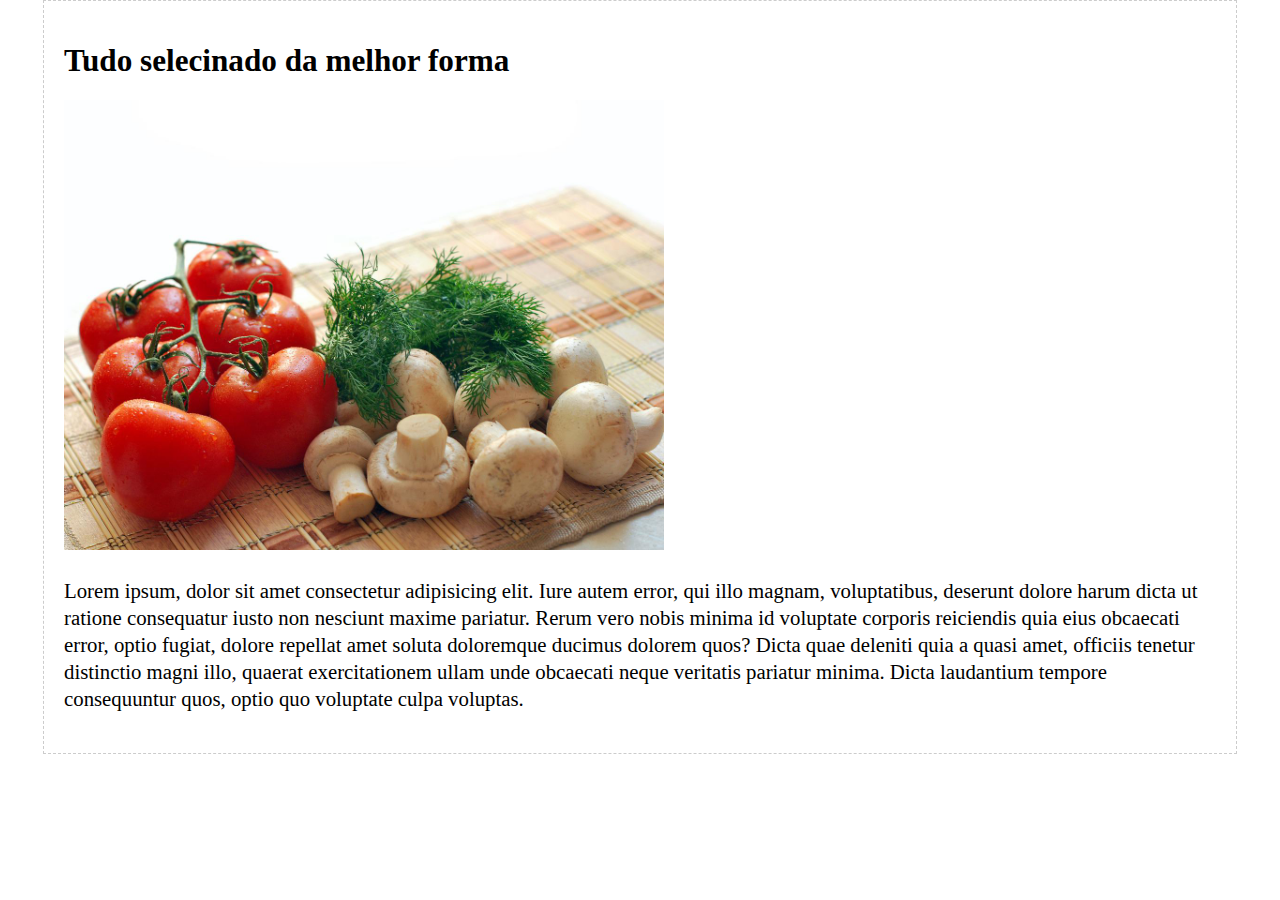
<file: pages/cozinha_01.html>
<!DOCTYPE html>
<html lang="pt-br">
  <head>
    <meta charset="UTF-8" />
    <meta http-equiv="X-UA-Compatible" content="IE=edge" />
    <meta name="viewport" content="width=device-width, initial-scale=1.0" />
    <title>Cozinha</title>
  </head>
  <style>
    body {
      width: 90%;
      margin: auto;
      font-size: 1.3em;
      font-family: Cambria, Cochin, Georgia, Times, "Times New Roman", serif;
      line-height: 1.3em;
      border: 1px dashed #ccc;
      padding: 20px;
    }
  </style>

  <body>
    <main>
      <section>
        <h2>Tudo selecinado da melhor forma</h2>
        <article>
          <img src="../images/mushrooms-1351561_1280.jpg" alt="" width="600" />
          <p>
            Lorem ipsum, dolor sit amet consectetur adipisicing elit. Iure autem
            error, qui illo magnam, voluptatibus, deserunt dolore harum dicta ut
            ratione consequatur iusto non nesciunt maxime pariatur. Rerum vero
            nobis minima id voluptate corporis reiciendis quia eius obcaecati
            error, optio fugiat, dolore repellat amet soluta doloremque ducimus
            dolorem quos? Dicta quae deleniti quia a quasi amet, officiis
            tenetur distinctio magni illo, quaerat exercitationem ullam unde
            obcaecati neque veritatis pariatur minima. Dicta laudantium tempore
            consequuntur quos, optio quo voluptate culpa voluptas.
          </p>
        </article>
      </section>
    </main>
  </body>
</html>
</file>
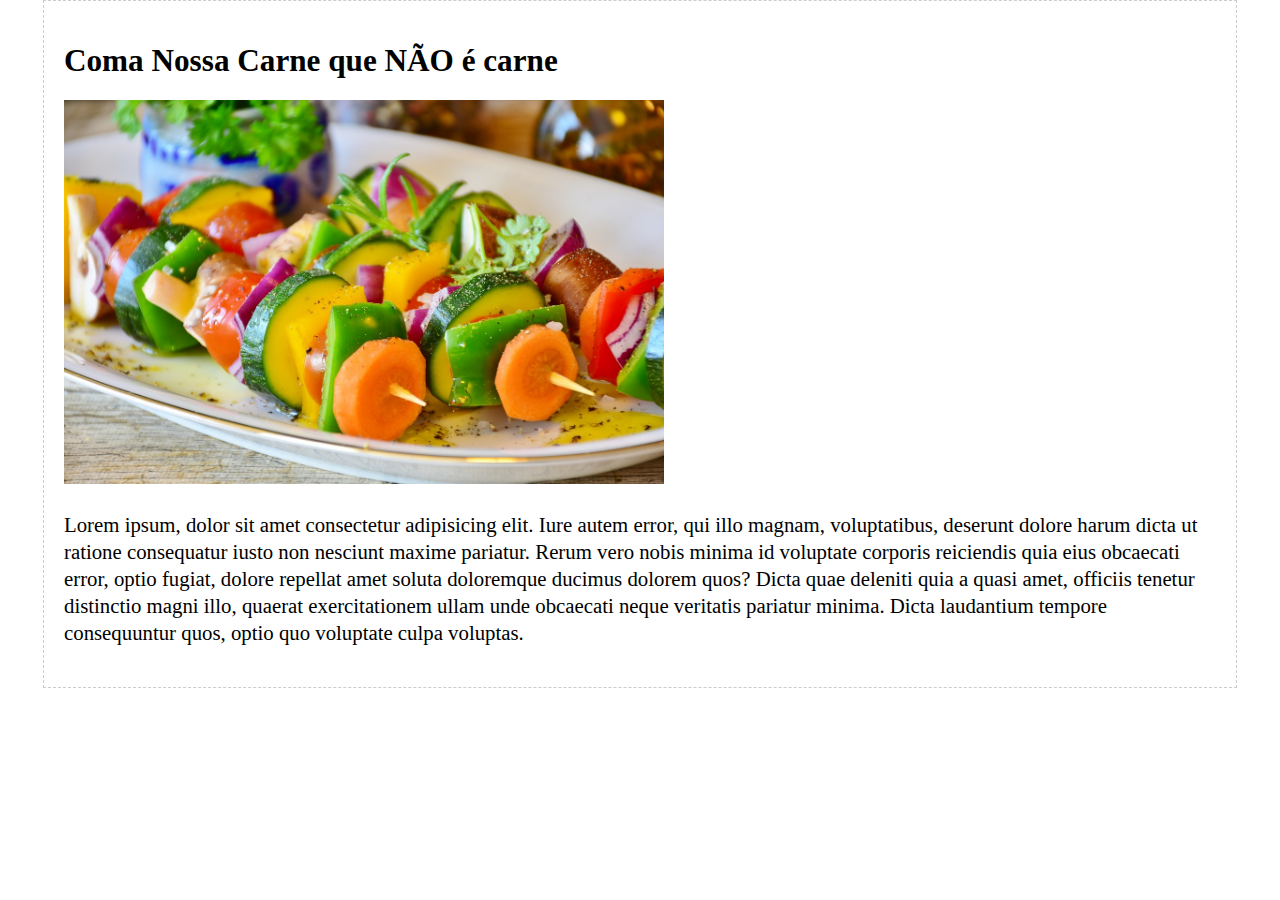
<file: pages/cozinha_02.html>
<!DOCTYPE html>
<html lang="pt-br">
  <head>
    <meta charset="UTF-8" />
    <meta http-equiv="X-UA-Compatible" content="IE=edge" />
    <meta name="viewport" content="width=device-width, initial-scale=1.0" />
    <title>Espeto de vegetais</title>
  </head>
  <style>
    body {
      width: 90%;
      margin: auto;
      font-size: 1.3em;
      font-family: Cambria, Cochin, Georgia, Times, "Times New Roman", serif;
      line-height: 1.3em;
      border: 1px dashed #ccc;
      padding: 20px;
    }
  </style>

  <body>
    <main>
      <section>
        <h2>Coma Nossa Carne que NÃO é carne</h2>
        <article>
          <img src="../images/vegetable-skewer-3317060_1280.jpg" alt="" width="600" />
          <p>
            Lorem ipsum, dolor sit amet consectetur adipisicing elit. Iure autem
            error, qui illo magnam, voluptatibus, deserunt dolore harum dicta ut
            ratione consequatur iusto non nesciunt maxime pariatur. Rerum vero
            nobis minima id voluptate corporis reiciendis quia eius obcaecati
            error, optio fugiat, dolore repellat amet soluta doloremque ducimus
            dolorem quos? Dicta quae deleniti quia a quasi amet, officiis
            tenetur distinctio magni illo, quaerat exercitationem ullam unde
            obcaecati neque veritatis pariatur minima. Dicta laudantium tempore
            consequuntur quos, optio quo voluptate culpa voluptas.
          </p>
        </article>
      </section>
    </main>
  </body>
</html>
</file>
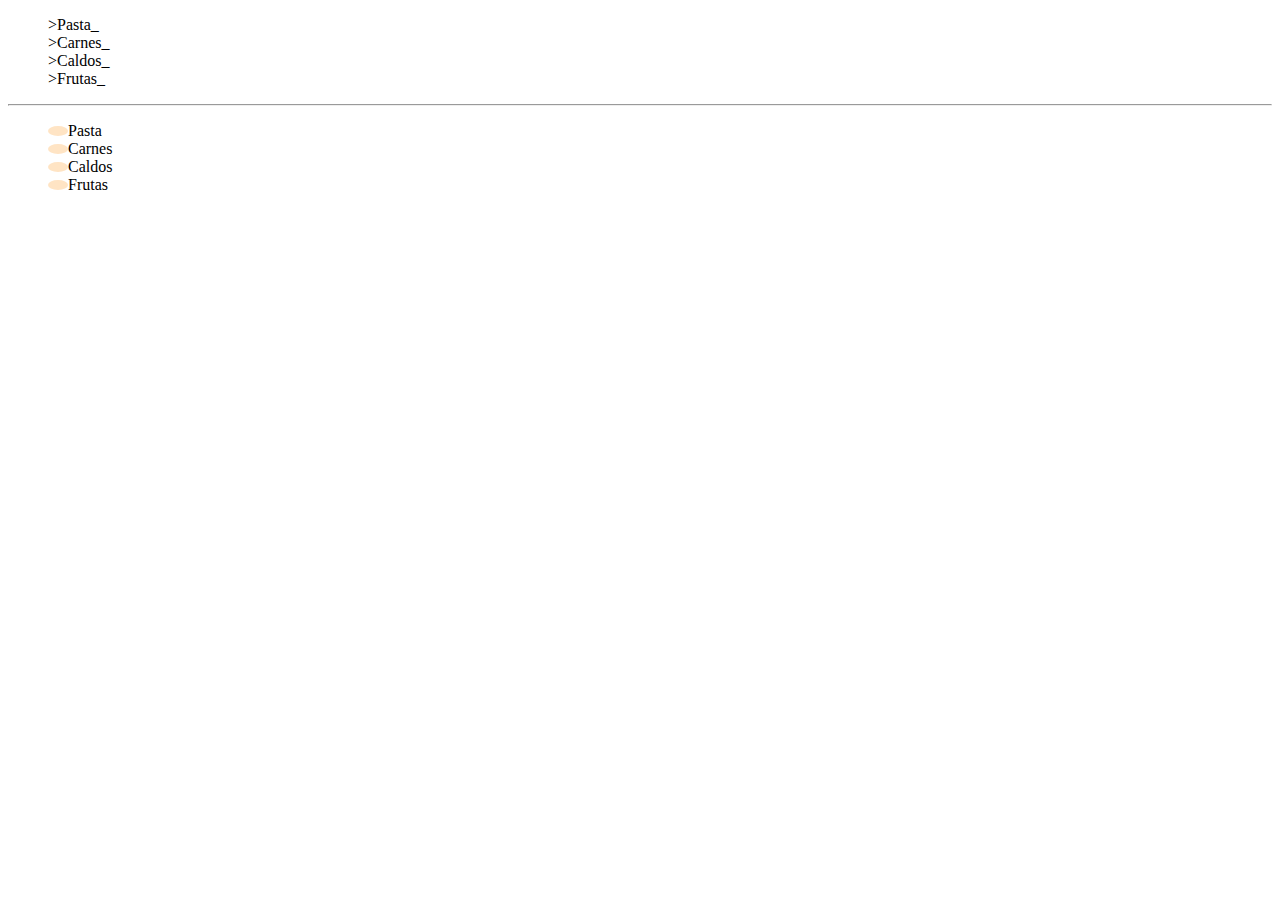
<file: pages/modelo_aft.html>
<!DOCTYPE html>
<html lang="en">
  <head>
    <meta charset="UTF-8" />
    <meta http-equiv="X-UA-Compatible" content="IE=edge" />
    <meta name="viewport" content="width=device-width, initial-scale=1.0" />
    <title>aft beforce</title>
    <link rel="stylesheet" href="../src/css/after_before.css" />
  </head>
  <body>
    <ul>
      <li class="lista01">Pasta</li>
      <li class="lista01">Carnes</li>
      <li class="lista01">Caldos</li>
      <li class="lista01">Frutas</li>
    </ul>
    <hr />
    <ul>
      <li class="lista02">Pasta</li>

      <li class="lista02">Carnes</li>
      <li class="lista02">Caldos</li>
      <li class="lista02">Frutas</li>
    </ul>
  </body>
</html>
</file>
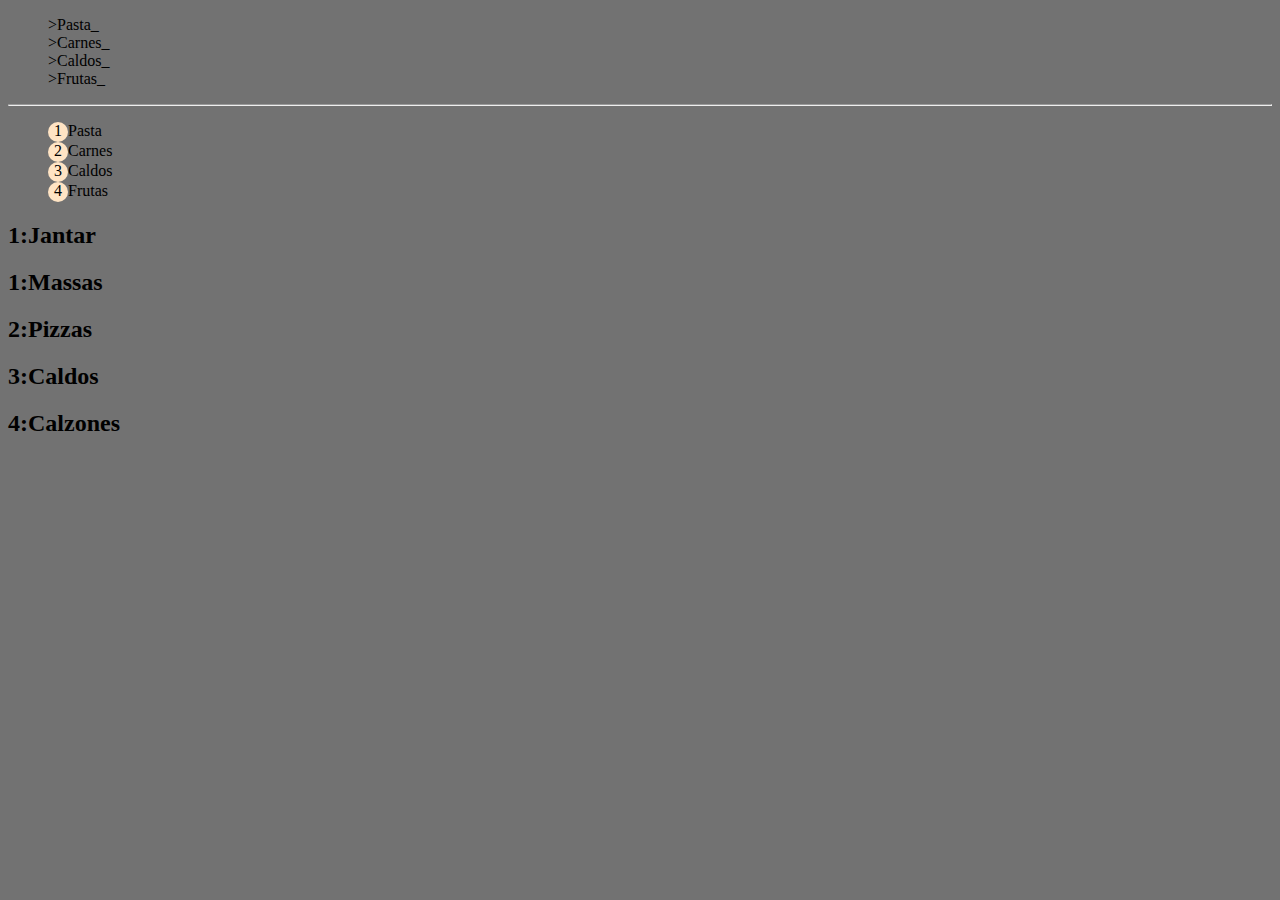
<file: pages/modelo_aft_cautes.html>
<!DOCTYPE html>
<html lang="en">
  <head>
    <meta charset="UTF-8" />
    <meta http-equiv="X-UA-Compatible" content="IE=edge" />
    <meta name="viewport" content="width=device-width, initial-scale=1.0" />
    <title>aft beforce</title>
    <link rel="stylesheet" href="../src/css/after_before_cautes.css" />
  </head>
  <body>
    <ul>
      <li class="lista01">Pasta</li>
      <li class="lista01">Carnes</li>
      <li class="lista01">Caldos</li>
      <li class="lista01">Frutas</li>
    </ul>
    <hr />
    <ul>
      <li class="lista02">Pasta</li>

      <li class="lista02">Carnes</li>
      <li class="lista02">Caldos</li>
      <li class="lista02">Frutas</li>
    </ul>
    <div id="box01">
      <h2>Jantar</h2>
      <div>
        <h2>Massas</h2>
        <h2>Pizzas</h2>
        <h2>Caldos</h2>
        <h2>Calzones</h2>
      </div>
    </div>
  </body>
</html>
</file>
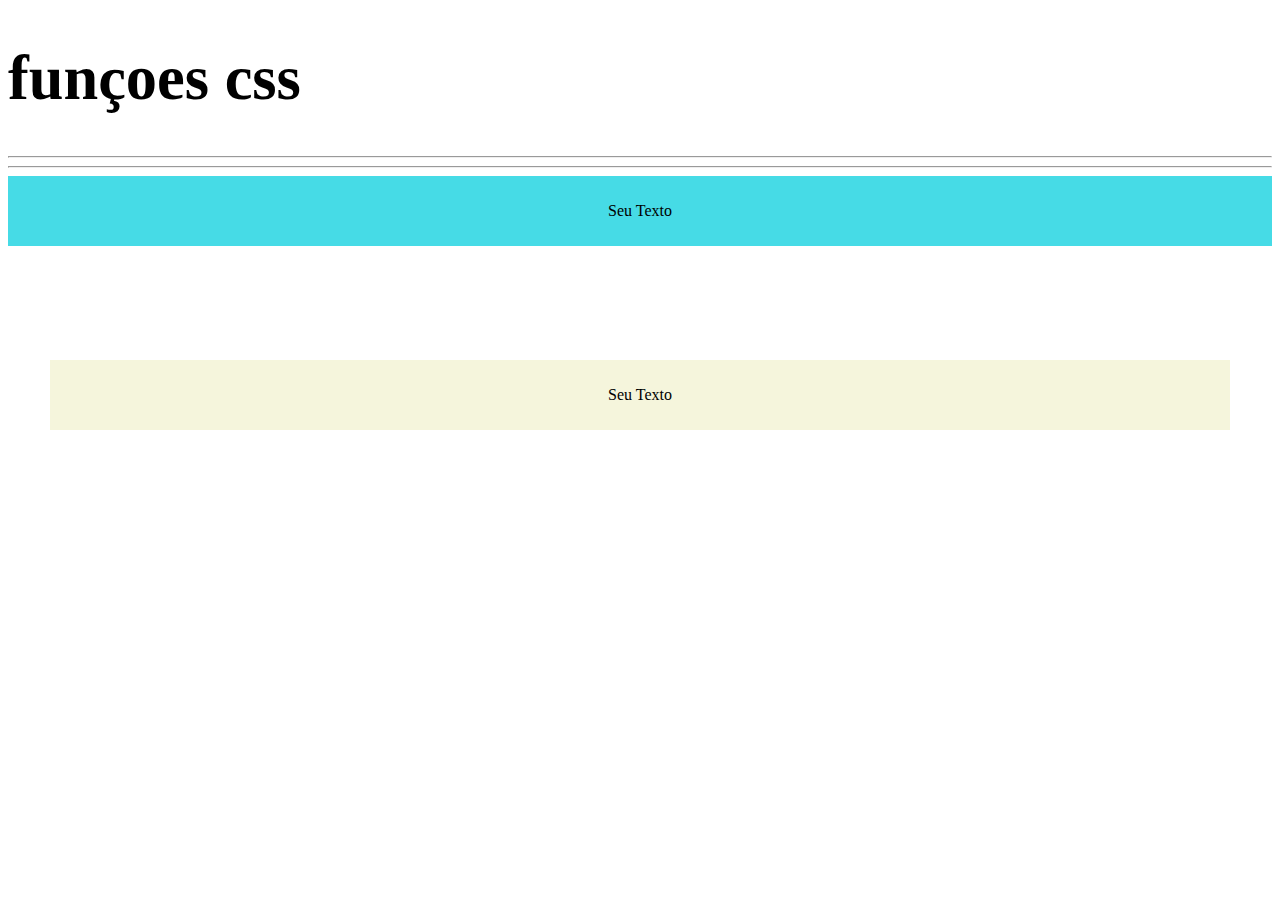
<file: pages/modelo_funcoes.html>
<!DOCTYPE html>
<html lang="en">
  <head>
    <meta charset="UTF-8" />
    <meta http-equiv="X-UA-Compatible" content="IE=edge" />
    <meta name="viewport" content="width=device-width, initial-scale=1.0" />
    <title>funçoes</title>
    <link rel="stylesheet" href="../src/css/funcoes_css.css">
  </head>
  <body>
    <h1>funçoes css</h1>
    <hr />
    <div id="banner">
      <p>
        Seu Texto
      </p>
    </div>
    <hr />
    <div id="banner2">
      <p>
        Seu Texto
      </p>
    </div>
  </body>
</html>
</file>
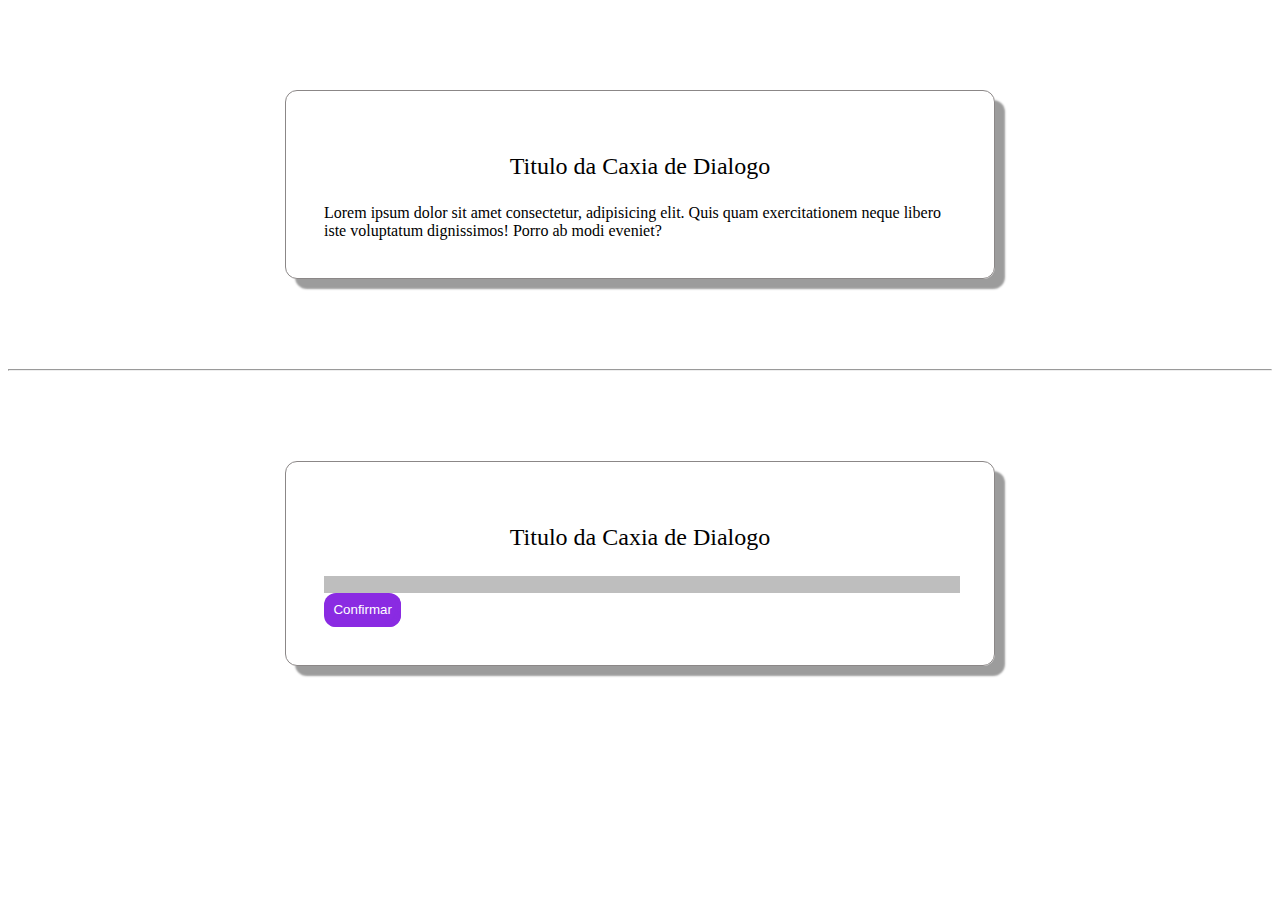
<file: pages/modeloDialogo01.html>
<!DOCTYPE html>
<html lang="en">
  <head>
    <meta charset="UTF-8" />
    <meta http-equiv="X-UA-Compatible" content="IE=edge" />
    <meta name="viewport" content="width=device-width, initial-scale=1.0" />
    <title>Modelo Dialogo 01</title>
    <link rel="stylesheet" href="../src/css/recursos.css" />
  </head>
  <body>
    <div id="box01" class="boxPadrao bordaPadrao sombraPadrao">
      <p class="labelPadrao textCenter">Titulo da Caxia de Dialogo</p>

      <div>
        Lorem ipsum dolor sit amet consectetur, adipisicing elit. Quis quam
        exercitationem neque libero iste voluptatum dignissimos! Porro ab modi
        eveniet?
      </div>
    </div>
    <hr />
    <div id="box01" class="boxPadrao bordaPadrao sombraPadrao">
      <p class="labelPadrao textCenter">Titulo da Caxia de Dialogo</p>
      <form >
        <input class="inputPadrao bgPadrao" type="text" name="nomeCampo" id="idCampo">
        <button class="btn btnPadrao" id="btnDialogo">Confirmar</button>
      </form>
    </div>
  </body>
</html>
</file>
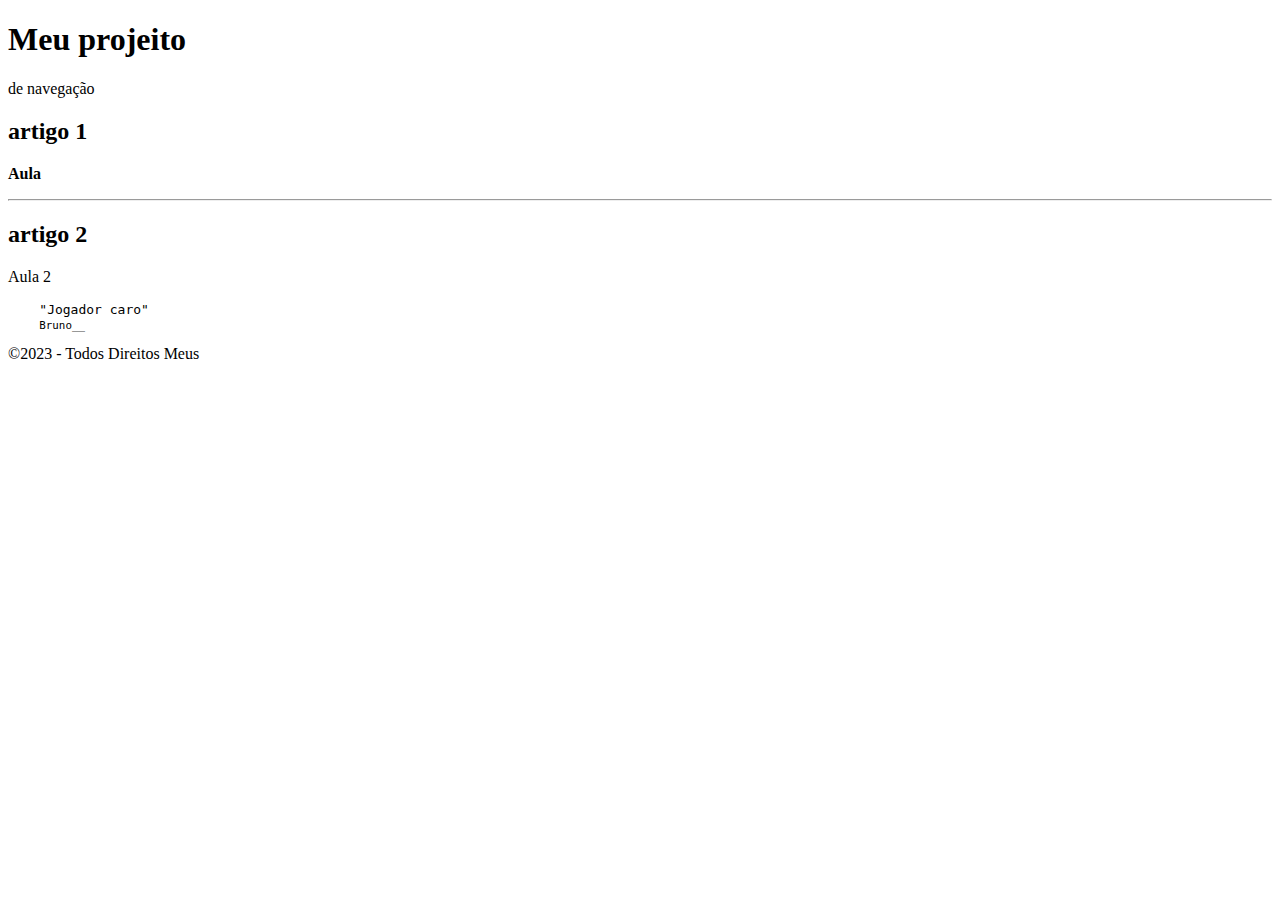
<file: samples/test/index_format_text.html>
<!DOCTYPE html>
<html lang="pt-br">
    <head>
        <title>HTML 5 - aulas</title>
        <meta charset="utf-8" />
    </head>
    <body>
        <hearder>
            <h1>Meu projeito</h1>
        </hearder>
        <nav><span>de navegação</span></nav>
        <main>
            <section>
                <article>
                    <h2>artigo 1</h2>
                    <p><strong>Aula</strong></p>
                    <hr/>
                </article>

                <article>
                    <h2>artigo 2</h2>
                    <p>Aula 2</p>
                </article>
<pre>
    "Jogador caro"
    <small>Bruno__</small>
</pre>
            </section>
        </main>
        <footer>&copy;2023 - Todos Direitos Meus</footer>
    </body>
</html>
</file>
<file: src/css/after_before.css>
li.lista01::before {
  content: ">";
}

li.lista01::after {
  content: "_";
}
ul {
  list-style: none;
}
li.lista02::before{
    display: inline-block;
    content:"" ;
    width: 20px;
    height: 10px;
    background-color: bisque;
    border-radius: 50%;
}
</file>
<file: src/css/funcoes_css.css>
:root{
    --m1:0 auto
}

div#banner {
  background-color: beige;
  text-align: center;
  padding: 10px 0;
  position: absolute;
  width: calc(100% - 100px);
  left: 50px;
  top: 40%;
}
h1 {
  font-size: calc(1.5rem + 3vw);
}
div#banner2 {
  background-color: rgb(70, 219, 230);
  text-align: center;
  padding: 10px 0;
  max-width: (50%, 300px);
  margin: var(--m1);
}
</file>
<file: src/css/recursos.css>
/* Recursos CSS */
.boxPadrao{
    padding: 3%;
    width: 50%;
    margin: 10vh auto;
    border-radius: 12px;
}
.bordaPadrao{
    border:  1px solid rgb(139, 135, 135);
}

.sombraPadrao{
    box-shadow: 10px 10px 2px rgb(156, 156, 156);
}
.labelPadrao{
    font-size: 1.5rem;
    
}
.textCenter{
    text-align: center;
}
.inputPadrao{
    width: 100%;
    border: none;
    outline: none;
}
.bgPadrao{
    background-color: rgb(190, 190, 190);
}
.btn{
    padding: 1.5%;
    background-color: blueviolet;
    border: none;
    border-radius: 12px;
    display: inline-block;
    cursor: pointer;
}
.btnPadrao{
    box-shadow: inset -3px -3px 3px blueviolet;
    color: white;
}
</file>
<file: src/css/after_before_cautes.css>
body {
  counter-reset: count-01;
  background-color: rgb(114, 114, 114);
}

li.lista01::before {
  content: ">";
}

li.lista01::after {
  content: "_";
}
ul {
  list-style: none;
}
li.lista02::before {
  counter-increment: count-01;
  display: inline-block;
  content: counter(count-01);
  width: 20px;
  height: 20px;
  background-color: bisque;
  border-radius: 50%;
  text-align: center;
  
}
div#box01 div{
  counter-reset: count-h2;

}
h2::before{
  counter-increment: count-h2;
  content:counters(count-h2,".") ":";
}
</file>
